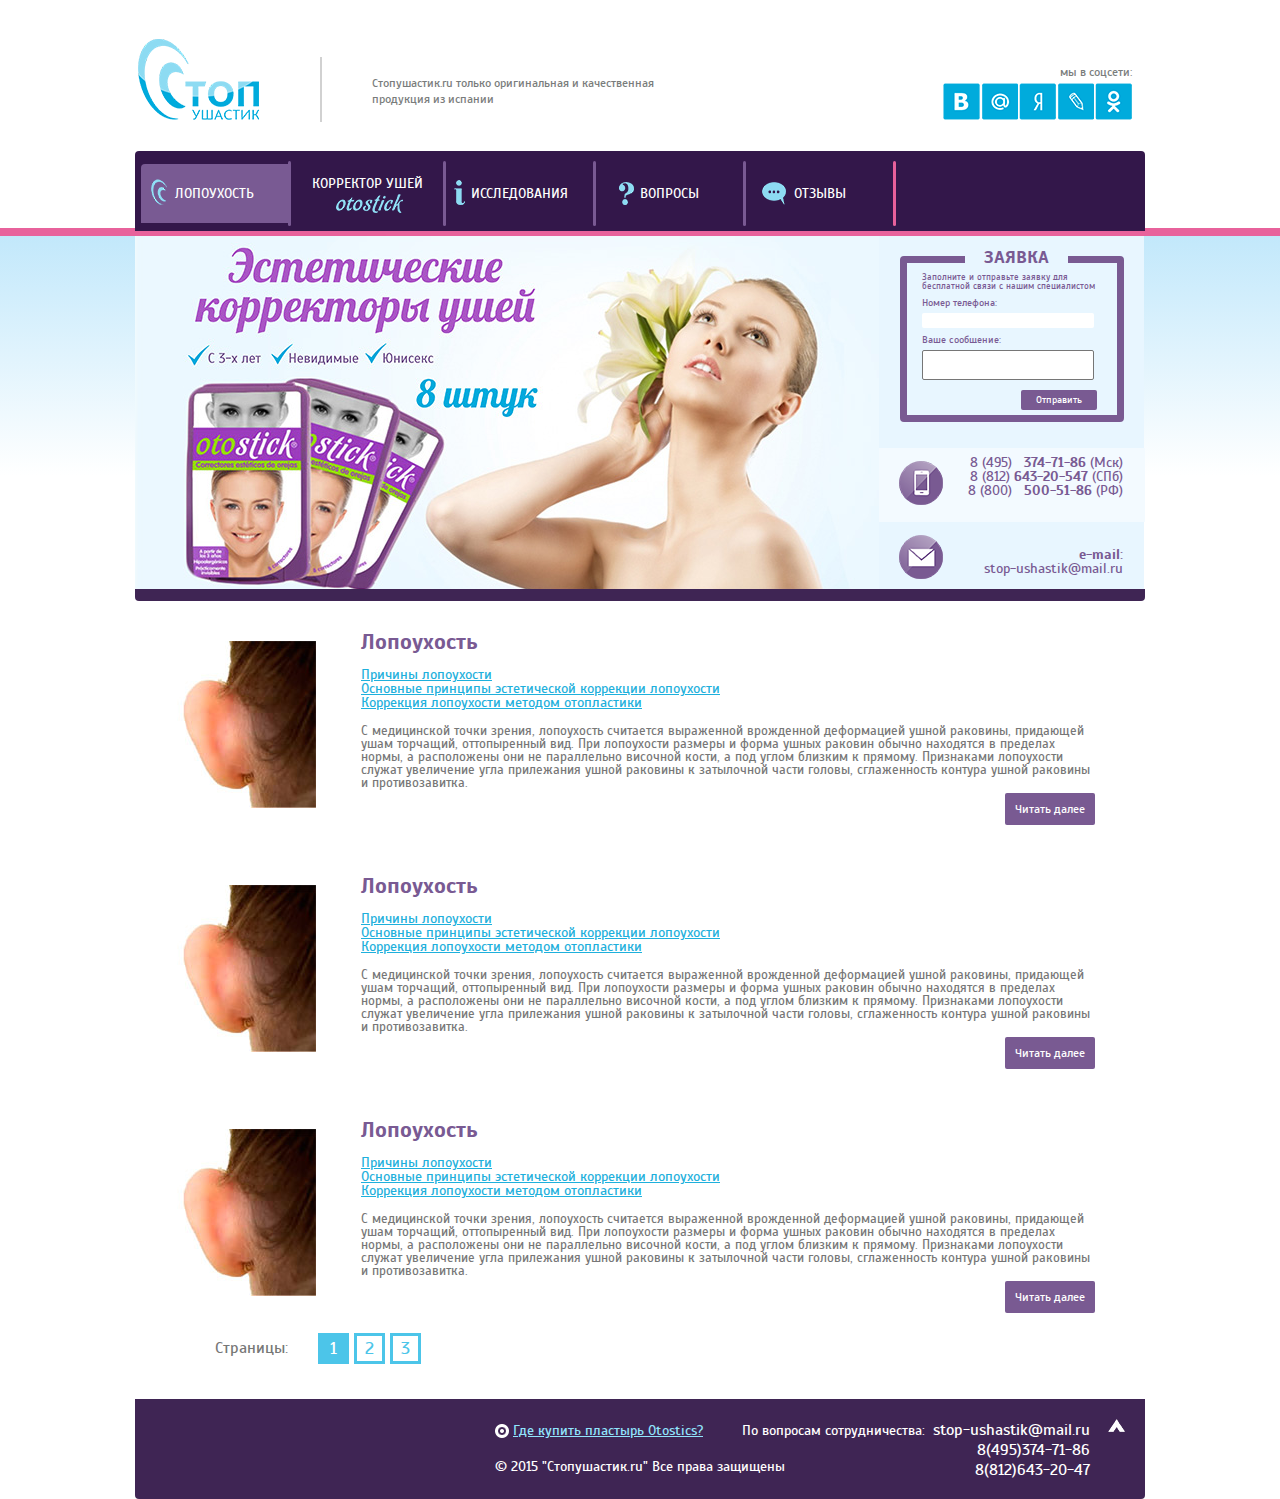
<file: www/index.html>
﻿<!DOCTYPE html>
<html>
<head>
	<meta charset="utf-8" />
	<meta name="format-detection" content="telephone=no">
	<title></title>
	<link rel="stylesheet" type="text/css" href="css/css-reset.css" />
	<link rel="stylesheet" type="text/css" href="css/styles.css" />
	<script src="js/jquery-1.11.2.min.js"></script>
	<script src="js/script.js"></script>
</head>
<body>

	<!--МОДАЛЬНОЕ ОКНО ОФОРМЛЕНИЕ ЗАКАЗА-->
	<div id="modal">
		<div class="modal-inner">
			<form action="" method="POST" id="modal-zakaz">
			<span class="close-button"></span>
			<span class="modal-zakaz-line"></span>
			<p>ОФОРМЛЕНИЕ ЗАКАЗА</p>
			<div class="vibor">
				<span>Выбор товара:</span><br>
				<input type="radio" name="vibor" id="radio-detskiy" />
					<label for="radio-detskiy">детский</label>
				<input type="radio" name="vibor" id="radio-vzrosliy" />
					<label for="radio-vzrosliy">взрослый</label>
				<br>
				<span>Кол-во:</span><input type="text" name="number" id="number" /><span>шт.</span>
				<br>
				<span>Сумма:&nbsp </span><span class="sum">2280 руб.</span>
			</div>
			<div class="opisanie detskiy">
				<a href="#">Описание</a>
			</div>
			<div class="opisanie vzrosliy">
				<a href="#">Описание</a>
			</div>
			<div class="clear"></div>
			<label for="fio">ФИО:</label>
				<input type="text" name="fio" id="fio" required />
			<label for="adress">Адрес:</label>
				<input type="text" name="adress" id="adress" required />
			<label for="telefon">Телефон:</label>
				<input type="text" name="telefon" id="telefon" required />
			<label for="e-mail">E-mail:</label>
				<input type="text" name="e-mail" id="e-mail" required />
			<label for="city">Город:</label>
				<input type="text" name="city" id="city" required />
			<input type="radio" name="dostavka" id="dostavka-kurier" />
				<label class="inline" for="dostavka-kurier">Курьер: +200 руб. за 1 день</label>
			<input type="radio" name="dostavka" id="dostavka-samovivoz" />
				<label class="inline" for="dostavka-samovivoz">Забрать самому по адресу: ул. Марковникова, 54</label>
			<div class="sposob-oplati">Способ оплаты:</div>
			<input type="radio" name="oplata" id="oplata-nal" />
				<label class="inline" for="oplata-nal">Наличными при получении</label>
			<input type="radio" name="oplata" id="oplata-karta" />
				<label class="inline" for="oplata-karta">Картой</label>
			<a href="javascript:void(0)" id="modal-zakaz-submit">ОФОРМИТЬ</a>
			</form>
		</div>
	</div>
	<!--ШАПКА САЙТА-->
	<div class="top">
		<header>
			<div class="logo"></div>
			<div class="slogan">
				<p>Стопушастик.ru только оригинальная и качественная<br />продукция из испании</p>
			</div>
			<div class="socials">
				<p>мы в соцсети:</p>
				<a class="vk" href="#"></a>
				<a class="mail" href="#"></a>
				<a class="ya" href="#"></a>
				<a class="pen" href="#"></a>
				<a class="od" href="#"></a>
			</div>
			<nav>
				<ul>
					<li><a class="active" href="#"><span class="menu-icon"></span>ЛОПОУХОСТЬ</a><span class="razdelitel"></span></li>
					<li class="upper-text"><a href="#"><span class="menu-icon"></span>КОРРЕКТОР УШЕЙ</a><span class="razdelitel"></span></li>
					<li><a href="#"><span class="menu-icon"></span>ИССЛЕДОВАНИЯ</a><span class="razdelitel"></span></li>
					<li><a href="#"><span class="menu-icon"></span>ВОПРОСЫ</a><span class="razdelitel"></span></li>
					<li><a href="#"><span class="menu-icon"></span>ОТЗЫВЫ</a><span class="razdelitel red"></span></li>
					<li id="modal-zakaz"><a href="javascript:void(0)">ОФОРМИТЬ ЗАКАЗ</a></li>
				</ul>
			</nav>
		</header>
	</div>
	<!--КОНТЕНТ - СЛАЙДЕР-->
	<div class="main">
		<section class="top-of-content">
			<div class="slide2"></div>
			<div class="slide1"></div>
			<div class="slider-right">
				<span>ЗАЯВКА</span>
				<form action="#" method="POST" id="slider-form">
					<p>Заполните и отправьте заявку для бесплатной связи с нашим специалистом</p>
					<label for="tlf">Номер телефона:</label>
					<input type="text" id="tlf" name="tlf" />
					<label for="msg">Ваше сообщение:</label>
					<textarea form="slider-form" id="msg" name="message" ></textarea>
					<a href="#">Отправить</a>
					<div class="clear"></div>
				</form>
				<div class="telefoni">
					<p>8 (495)  &nbsp&nbsp<span>374-71-86</span> (Мск)</p>
					<p>8 (812) <span>643-20-547</span> (СПб)</p>
					<p>8 (800)  &nbsp&nbsp<span>500-51-86</span> (РФ)</p>
				</div>
				<div class="email">
					<p><span>e-mail:</span> <br>stop-ushastik@mail.ru</p>
				</div>
			</div>
			<div class="plashka"></div>
		</section>
	</div>
	<!--КОНТЕНТ - ОСНОВНОЙ КОНТЕНТ-->
	<div class="content">
		<article>
			<figure><img src="images/uho.jpg" alt=""/></figure>
			<section>
				<h2>Лопоухость</h2>
				<a href="#">Причины лопоухости</a>
				<a href="#">Основные принципы эстетической коррекции лопоухости</a>
				<a href="#">Коррекция лопоухости методом отопластики</a>
				<p>С медицинской точки зрения, лопоухость считается выраженной врожденной деформацией ушной раковины, придающей
				ушам торчащий, оттопыренный вид. При лопоухости размеры и форма ушных раковин обычно находятся в пределах нормы, 
				а расположены они не параллельно височной кости, а под углом близким к прямому. Признаками лопоухости служат 
				увеличение угла прилежания ушной раковины к затылочной части головы, сглаженность контура ушной раковины
				и противозавитка.</p>
				<a class="read-more" href="#">Читать далее</a>
			</section>
		</article>
		<article>
			<figure><img src="images/uho.jpg" alt=""/></figure>
			<section>
				<h2>Лопоухость</h2>
				<a href="#">Причины лопоухости</a>
				<a href="#">Основные принципы эстетической коррекции лопоухости</a>
				<a href="#">Коррекция лопоухости методом отопластики</a>
				<p>С медицинской точки зрения, лопоухость считается выраженной врожденной деформацией ушной раковины, придающей
				ушам торчащий, оттопыренный вид. При лопоухости размеры и форма ушных раковин обычно находятся в пределах нормы, 
				а расположены они не параллельно височной кости, а под углом близким к прямому. Признаками лопоухости служат 
				увеличение угла прилежания ушной раковины к затылочной части головы, сглаженность контура ушной раковины
				и противозавитка.</p>
				<a class="read-more" href="#">Читать далее</a>
			</section>
		</article>
		<article>
			<figure><img src="images/uho.jpg" alt=""/></figure>
			<section>
				<h2>Лопоухость</h2>
				<a href="#">Причины лопоухости</a>
				<a href="#">Основные принципы эстетической коррекции лопоухости</a>
				<a href="#">Коррекция лопоухости методом отопластики</a>
				<p>С медицинской точки зрения, лопоухость считается выраженной врожденной деформацией ушной раковины, придающей
				ушам торчащий, оттопыренный вид. При лопоухости размеры и форма ушных раковин обычно находятся в пределах нормы, 
				а расположены они не параллельно височной кости, а под углом близким к прямому. Признаками лопоухости служат 
				увеличение угла прилежания ушной раковины к затылочной части головы, сглаженность контура ушной раковины
				и противозавитка.</p>
				<a class="read-more" href="#">Читать далее</a>
			</section>
		</article>
		<nav>
			<span>Страницы:</span>
			<ul>
				<li class="active"><a href="#">1</a></li>
				<li><a href="#">2</a></li>
				<li><a href="#">3</a></li>
			</ul>
		</nav>
	</div>
	<!--ФУТЕР-->
	<footer>
		<a href="#">Где купить пластырь Otostics?</a>
		<span class="voprosi">По вопросам сотрудничества:</span>
		<span class="contacts">stop-ushastik@mail.ru<br>8(495)374-71-86<br>8(812)643-20-47</span>
		<span class="ugolok" onClick="scroll(0,0)"></span>
		<span class="copyright">&copy 2015 "Стопушастик.ru" Все права защищены</span>
	</footer>

</body>
</html>
</file>
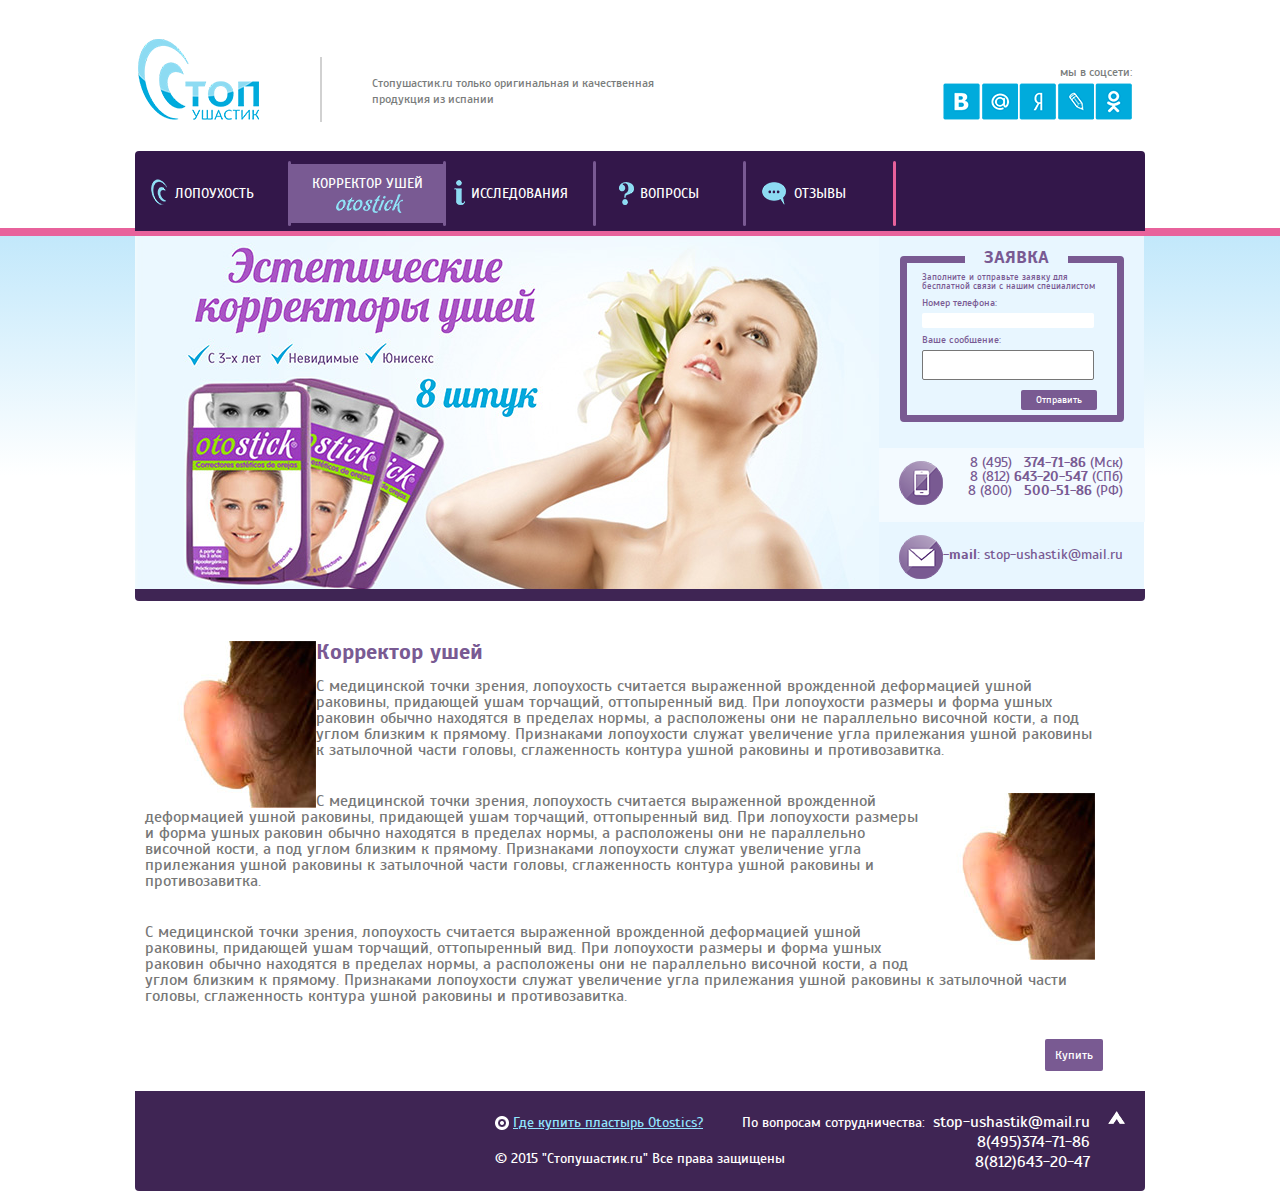
<file: www/korrektor.html>
﻿<!DOCTYPE html>
<html>
<head>
	<meta charset="utf-8" />
	<title></title>
	<link rel="stylesheet" type="text/css" href="css/css-reset.css" />
	<link rel="stylesheet" type="text/css" href="css/styles.css" />
	<script src="js/jquery-1.11.2.min.js"></script>
	<script src="js/script.js"></script>
</head>
<body>
<!--МОДАЛЬНОЕ ОКНО ОФОРМЛЕНИЕ ЗАКАЗА-->
<div id="modal">
	<div class="modal-inner">
		<form action="" method="POST" id="modal-zakaz">
		<span class="close-button"></span>
		<span class="modal-zakaz-line"></span>
		<p>ОФОРМЛЕНИЕ ЗАКАЗА</p>
		<div class="vibor">
			<span>Выбор товара:</span><br>
			<input type="radio" name="vibor" id="radio-detskiy" />
				<label for="radio-detskiy">детский</label>
			<input type="radio" name="vibor" id="radio-vzrosliy" />
				<label for="radio-vzrosliy">взрослый</label>
			<br>
			<span>Кол-во:</span><input type="text" name="number" id="number" /><span>шт.</span>
			<br>
			<span>Сумма:&nbsp </span><span class="sum">2280 руб.</span>
		</div>
		<div class="opisanie detskiy">
			<a href="#">Описание</a>
		</div>
		<div class="opisanie vzrosliy">
			<a href="#">Описание</a>
		</div>
		<div class="clear"></div>
		<label for="fio">ФИО:</label>
			<input type="text" name="fio" id="fio" required />
		<label for="adress">Адрес:</label>
			<input type="text" name="adress" id="adress" required />
		<label for="telefon">Телефон:</label>
			<input type="text" name="telefon" id="telefon" required />
		<label for="e-mail">E-mail:</label>
			<input type="text" name="e-mail" id="e-mail" required />
		<label for="city">Город:</label>
			<input type="text" name="city" id="city" required />
		<input type="radio" name="dostavka" id="dostavka-kurier" />
			<label class="inline" for="dostavka-kurier">Курьер: +200 руб. за 1 день</label>
		<input type="radio" name="dostavka" id="dostavka-samovivoz" />
			<label class="inline" for="dostavka-samovivoz">Забрать самому по адресу: ул. Марковникова, 54</label>
		<div class="sposob-oplati">Способ оплаты:</div>
		<input type="radio" name="oplata" id="oplata-nal" />
			<label class="inline" for="oplata-nal">Наличными при получении</label>
		<input type="radio" name="oplata" id="oplata-karta" />
			<label class="inline" for="oplata-karta">Картой</label>
		<a href="javascript:void(0)" id="modal-zakaz-submit">ОФОРМИТЬ</a>
		</form>
	</div>
</div>
<!--ШАПКА САЙТА-->
<div class="top">
	<header>
		<div class="logo"></div>
		<div class="slogan">
			<p>Стопушастик.ru только оригинальная и качественная<br />продукция из испании</p>
		</div>
		<div class="socials">
			<p>мы в соцсети:</p>
			<a class="vk" href="#"></a>
			<a class="mail" href="#"></a>
			<a class="ya" href="#"></a>
			<a class="pen" href="#"></a>
			<a class="od" href="#"></a>
		</div>
		<nav>
			<ul>
				<li><a href="#"><span class="menu-icon"></span>ЛОПОУХОСТЬ</a><span class="razdelitel"></span></li>
				<li class="upper-text"><a class="active" href="#"><span class="menu-icon"></span>КОРРЕКТОР УШЕЙ</a><span class="razdelitel"></span></li>
				<li><a href="#"><span class="menu-icon"></span>ИССЛЕДОВАНИЯ</a><span class="razdelitel"></span></li>
				<li><a href="#"><span class="menu-icon"></span>ВОПРОСЫ</a><span class="razdelitel"></span></li>
				<li><a href="#"><span class="menu-icon"></span>ОТЗЫВЫ</a><span class="razdelitel red"></span></li>
				<li id="modal-zakaz"><a href="javascript:void(0)">ОФОРМИТЬ ЗАКАЗ</a></li>
			</ul>
		</nav>
	</header>
</div>
<!--КОНТЕНТ - СЛАЙДЕР-->
<div class="main">
	<section class="top-of-content">
		<div class="slide2"></div>
		<div class="slide1"></div>
		<div class="slider-right">
			<span>ЗАЯВКА</span>
			<form action="#" method="POST" id="slider-form">
				<p>Заполните и отправьте заявку для бесплатной связи с нашим специалистом</p>
				<label for="tlf">Номер телефона:</label>
				<input type="text" id="tlf" name="tlf" />
				<label for="msg">Ваше сообщение:</label>
				<textarea form="slider-form" id="msg" name="message" ></textarea>
				<a href="#">Отправить</a>
				<div class="clear"></div>
			</form>
			<div class="telefoni">
				<p>8 (495)  &nbsp&nbsp<span>374-71-86</span> (Мск)</p>
				<p>8 (812) <span>643-20-547</span> (СПб)</p>
				<p>8 (800)  &nbsp&nbsp<span>500-51-86</span> (РФ)</p>
			</div>
			<div class="email">
				<p><span>e-mail:</span> stop-ushastik@mail.ru</p>
			</div>
		</div>
		<div class="plashka"></div>
	</section>
</div>
<!--КОНТЕНТ - ОСНОВНОЙ КОНТЕНТ-->
<div class="content">
	<article class="full">
		<h2>Корректор ушей</h2>
			<img class="left" src="images/uho.jpg" alt=""/>
			<p>С медицинской точки зрения, лопоухость считается выраженной врожденной деформацией ушной раковины, придающей
				ушам торчащий, оттопыренный вид. При лопоухости размеры и форма ушных раковин обычно находятся в пределах нормы, 
				а расположены они не параллельно височной кости, а под углом близким к прямому. Признаками лопоухости служат 
				увеличение угла прилежания ушной раковины к затылочной части головы, сглаженность контура ушной раковины
				и противозавитка.</p>
			<img class="right" src="images/uho.jpg" alt=""/>
			<p>С медицинской точки зрения, лопоухость считается выраженной врожденной деформацией ушной раковины, придающей
				ушам торчащий, оттопыренный вид. При лопоухости размеры и форма ушных раковин обычно находятся в пределах нормы, 
				а расположены они не параллельно височной кости, а под углом близким к прямому. Признаками лопоухости служат 
				увеличение угла прилежания ушной раковины к затылочной части головы, сглаженность контура ушной раковины
				и противозавитка.</p>
			<p>С медицинской точки зрения, лопоухость считается выраженной врожденной деформацией ушной раковины, придающей
				ушам торчащий, оттопыренный вид. При лопоухости размеры и форма ушных раковин обычно находятся в пределах нормы, 
				а расположены они не параллельно височной кости, а под углом близким к прямому. Признаками лопоухости служат 
				увеличение угла прилежания ушной раковины к затылочной части головы, сглаженность контура ушной раковины
				и противозавитка.</p>
			<div class="clear"></div>
		<a class="button" href="#">Купить</a>
	</article>
</div>
<!--ФУТЕР-->
<footer>
	<a href="#">Где купить пластырь Otostics?</a>
	<span class="voprosi">По вопросам сотрудничества:</span>
	<span class="contacts">stop-ushastik@mail.ru<br>8(495)374-71-86<br>8(812)643-20-47</br></br></span>
	<span class="ugolok" onClick="scroll(0,0)"></span>
	<span class="copyright">&copy 2015 "Стопушастик.ru" Все права защищены</span>
</footer>
</body>
</html>
</file>
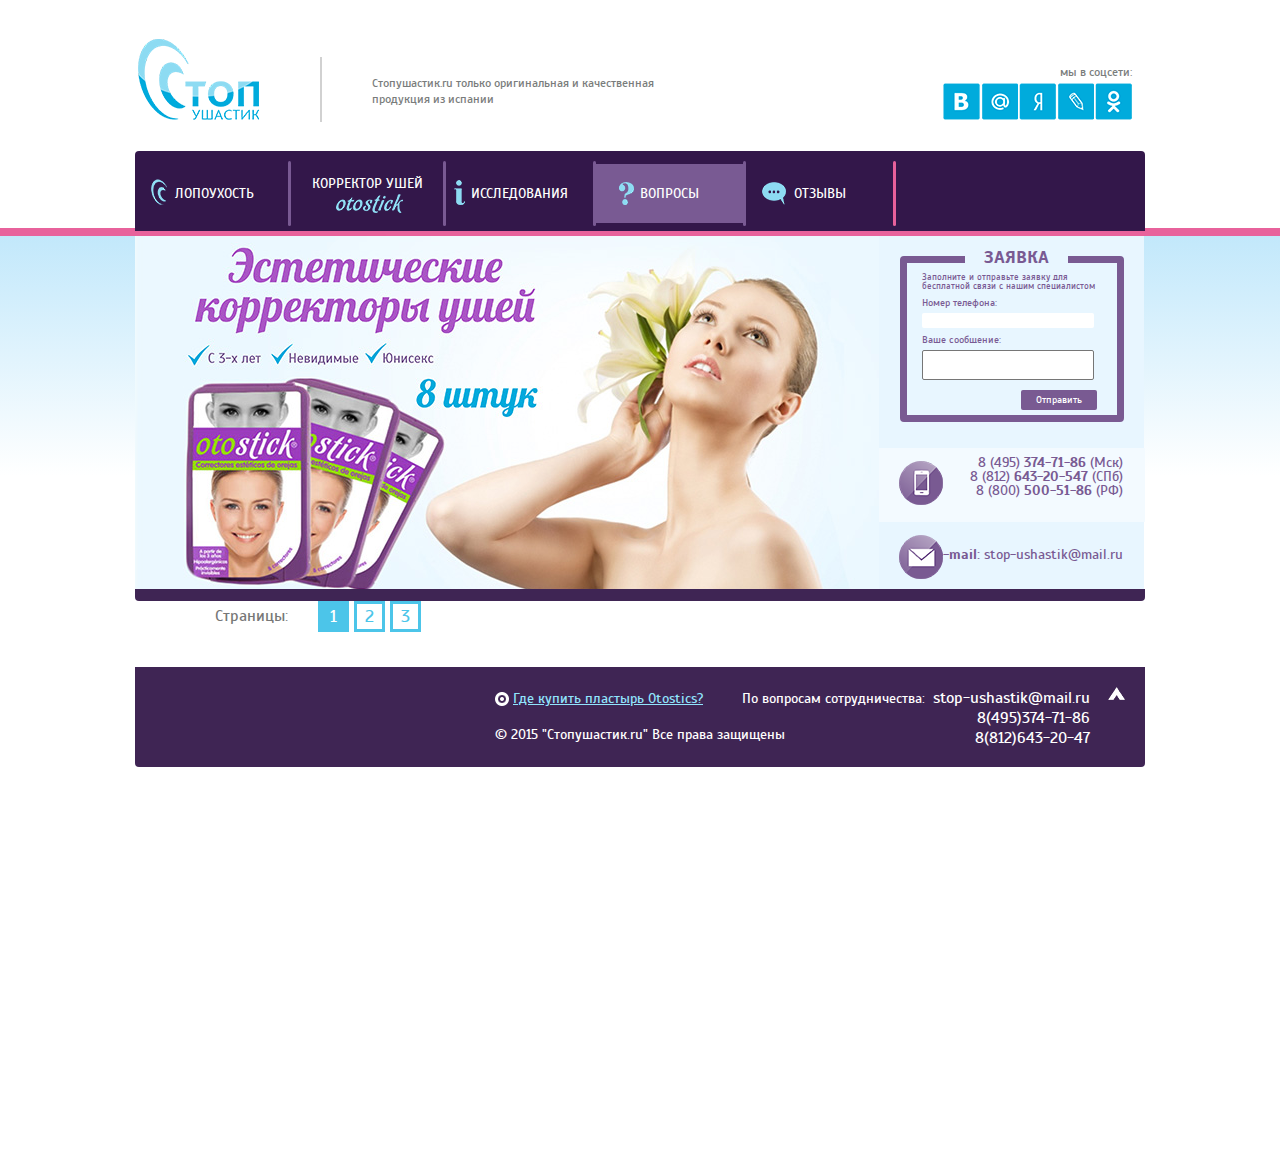
<file: www/voprosi.html>
﻿<!DOCTYPE html>
<html>
<head>
	<meta charset="utf-8" />
	<title></title>
	<link rel="stylesheet" type="text/css" href="css/css-reset.css" />
	<link rel="stylesheet" type="text/css" href="css/styles.css" />
	<script src="js/jquery-1.11.2.min.js"></script>
	<script src="js/script.js"></script>
</head>
<body>
<!--МОДАЛЬНОЕ ОКНО ОФОРМЛЕНИЕ ЗАКАЗА-->
<div id="modal">
	<div class="modal-inner">
		<form action="" method="POST" id="modal-zakaz">
		<span class="close-button"></span>
		<span class="modal-zakaz-line"></span>
		<p>ОФОРМЛЕНИЕ ЗАКАЗА</p>
		<div class="vibor">
			<span>Выбор товара:</span><br>
			<input type="radio" name="vibor" id="radio-detskiy" />
				<label for="radio-detskiy">детский</label>
			<input type="radio" name="vibor" id="radio-vzrosliy" />
				<label for="radio-vzrosliy">взрослый</label>
			<br>
			<span>Кол-во:</span><input type="text" name="number" id="number" /><span>шт.</span>
			<br>
			<span>Сумма:&nbsp </span><span class="sum">2280 руб.</span>
		</div>
		<div class="opisanie detskiy">
			<a href="#">Описание</a>
		</div>
		<div class="opisanie vzrosliy">
			<a href="#">Описание</a>
		</div>
		<div class="clear"></div>
		<label for="fio">ФИО:</label>
			<input type="text" name="fio" id="fio" required />
		<label for="adress">Адрес:</label>
			<input type="text" name="adress" id="adress" required />
		<label for="telefon">Телефон:</label>
			<input type="text" name="telefon" id="telefon" required />
		<label for="e-mail">E-mail:</label>
			<input type="text" name="e-mail" id="e-mail" required />
		<label for="city">Город:</label>
			<input type="text" name="city" id="city" required />
		<input type="radio" name="dostavka" id="dostavka-kurier" />
			<label class="inline" for="dostavka-kurier">Курьер: +200 руб. за 1 день</label>
		<input type="radio" name="dostavka" id="dostavka-samovivoz" />
			<label class="inline" for="dostavka-samovivoz">Забрать самому по адресу: ул. Марковникова, 54</label>
		<div class="sposob-oplati">Способ оплаты:</div>
		<input type="radio" name="oplata" id="oplata-nal" />
			<label class="inline" for="oplata-nal">Наличными при получении</label>
		<input type="radio" name="oplata" id="oplata-karta" />
			<label class="inline" for="oplata-karta">Картой</label>
		<a href="javascript:void(0)" id="modal-zakaz-submit">ОФОРМИТЬ</a>
		</form>
	</div>
</div>
<!--ШАПКА САЙТА-->
<div class="top">
	<header>
		<div class="logo"></div>
		<div class="slogan">
			<p>Стопушастик.ru только оригинальная и качественная<br />продукция из испании</p>
		</div>
		<div class="socials">
			<p>мы в соцсети:</p>
			<a class="vk" href="#"></a>
			<a class="mail" href="#"></a>
			<a class="ya" href="#"></a>
			<a class="pen" href="#"></a>
			<a class="od" href="#"></a>
		</div>
		<nav>
			<ul>
				<li><a href="#"><span class="menu-icon"></span>ЛОПОУХОСТЬ</a><span class="razdelitel"></span></li>
				<li class="upper-text"><a href="#"><span class="menu-icon"></span>КОРРЕКТОР УШЕЙ</a><span class="razdelitel"></span></li>
				<li><a href="#"><span class="menu-icon"></span>ИССЛЕДОВАНИЯ</a><span class="razdelitel"></span></li>
				<li><a class="active" href="#"><span class="menu-icon"></span>ВОПРОСЫ</a><span class="razdelitel"></span></li>
				<li><a href="#"><span class="menu-icon"></span>ОТЗЫВЫ</a><span class="razdelitel red"></span></li>
				<li id="modal-zakaz"><a href="javascript:void(0)">ОФОРМИТЬ ЗАКАЗ</a></li>
			</ul>
		</nav>
	</header>
</div>
<!--КОНТЕНТ - СЛАЙДЕР-->
<div class="main">
	<section class="top-of-content">
		<div class="slide2"></div>
		<div class="slide1"></div>
		<div class="slider-right">
			<span>ЗАЯВКА</span>
			<form action="#" method="POST" id="slider-form">
				<p>Заполните и отправьте заявку для бесплатной связи с нашим специалистом</p>
				<label for="tlf">Номер телефона:</label>
				<input type="text" id="tlf" name="tlf" />
				<label for="msg">Ваше сообщение:</label>
				<textarea form="slider-form" id="msg" name="message" ></textarea>
				<a href="#">Отправить</a>
				<div class="clear"></div>
			</form>
			<div class="telefoni">
				<p>8 (495) <span>374-71-86</span> (Мск)</p>
				<p>8 (812) <span>643-20-547</span> (СПб)</p>
				<p>8 (800) <span>500-51-86</span> (РФ)</p>
			</div>
			<div class="email">
				<p><span>e-mail:</span> stop-ushastik@mail.ru</p>
			</div>
		</div>
		<div class="plashka"></div>
	</section>
</div>
<!--КОНТЕНТ - ОСНОВНОЙ КОНТЕНТ-->
<div class="content">
	
	<nav>
		<span>Страницы:</span>
		<ul>
			<li class="active"><a href="#">1</a></li>
			<li><a href="#">2</a></li>
			<li><a href="#">3</a></li>
		</ul>
	</nav>
</div>
<!--ФУТЕР-->
<footer>
	<a href="#">Где купить пластырь Otostics?</a>
	<span class="voprosi">По вопросам сотрудничества:</span>
	<span class="contacts">stop-ushastik@mail.ru<br>8(495)374-71-86<br>8(812)643-20-47</br></br></span>
	<span class="ugolok" onClick="scroll(0,0)"></span>
	<span class="copyright">&copy 2015 "Стопушастик.ru" Все права защищены</span>
</footer>
</body>
</html>
</file>
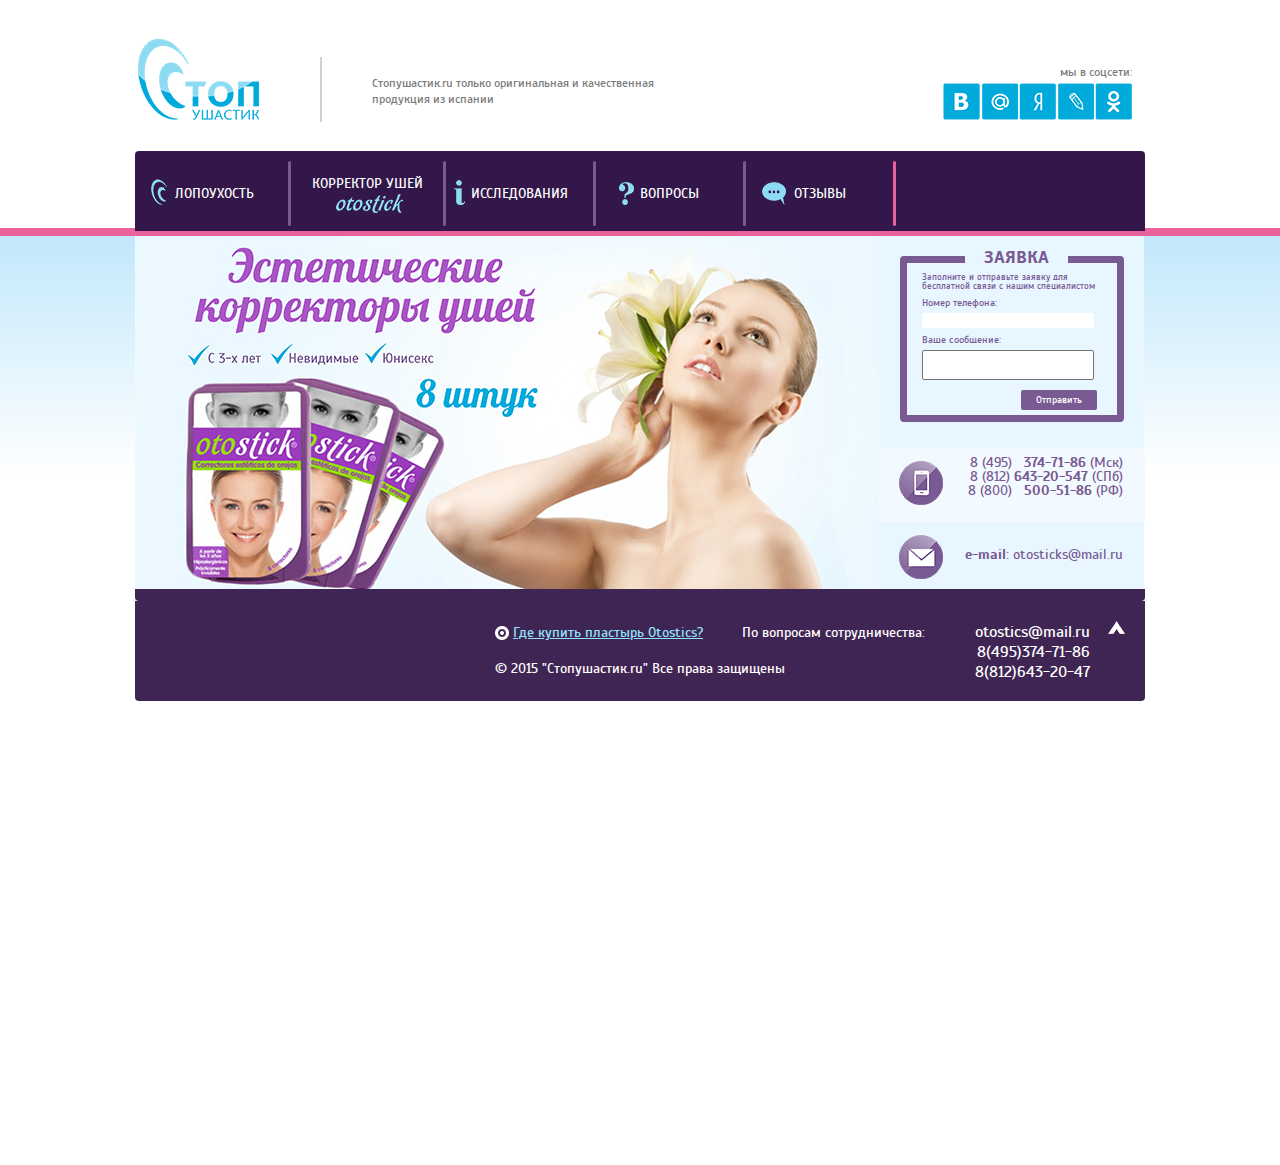
<file: www/шаблон страницы.html>
﻿<!DOCTYPE html>
<html>
<head>
	<meta charset="utf-8" />
	<title></title>
	<link rel="stylesheet" type="text/css" href="css/css-reset.css" />
	<link rel="stylesheet" type="text/css" href="css/styles.css" />
	<script src="js/jquery-1.11.2.min.js"></script>
	<script src="js/script.js"></script>
</head>
<body>
<!--МОДАЛЬНОЕ ОКНО ОФОРМЛЕНИЕ ЗАКАЗА-->
<div id="modal">
	<div class="modal-inner">
		<form action="" method="POST" id="modal-zakaz">
		<span class="close-button"></span>
		<span class="modal-zakaz-line"></span>
		<p>ОФОРМЛЕНИЕ ЗАКАЗА</p>
		<div class="vibor">
			<span>Выбор товара:</span><br>
			<input type="radio" name="vibor" id="radio-detskiy" />
				<label for="radio-detskiy">детский</label>
			<input type="radio" name="vibor" id="radio-vzrosliy" />
				<label for="radio-vzrosliy">взрослый</label>
			<br>
			<span>Кол-во:</span><input type="text" name="number" id="number" /><span>шт.</span>
			<br>
			<span>Сумма:&nbsp </span><span class="sum">2280 руб.</span>
		</div>
		<div class="opisanie detskiy">
			<a href="#">Описание</a>
		</div>
		<div class="opisanie vzrosliy">
			<a href="#">Описание</a>
		</div>
		<div class="clear"></div>
		<label for="fio">ФИО:</label>
			<input type="text" name="fio" id="fio" required />
		<label for="adress">Адрес:</label>
			<input type="text" name="adress" id="adress" required />
		<label for="telefon">Телефон:</label>
			<input type="text" name="telefon" id="telefon" required />
		<label for="e-mail">E-mail:</label>
			<input type="text" name="e-mail" id="e-mail" required />
		<label for="city">Город:</label>
			<input type="text" name="city" id="city" required />
		<input type="radio" name="dostavka" id="dostavka-kurier" />
			<label class="inline" for="dostavka-kurier">Курьер: +200 руб. за 1 день</label>
		<input type="radio" name="dostavka" id="dostavka-samovivoz" />
			<label class="inline" for="dostavka-samovivoz">Забрать самому по адресу: ул. Марковникова, 54</label>
		<div class="sposob-oplati">Способ оплаты:</div>
		<input type="radio" name="oplata" id="oplata-nal" />
			<label class="inline" for="oplata-nal">Наличными при получении</label>
		<input type="radio" name="oplata" id="oplata-karta" />
			<label class="inline" for="oplata-karta">Картой</label>
		<a href="javascript:void(0)" id="modal-zakaz-submit">ОФОРМИТЬ</a>
		</form>
	</div>
</div>
<!--ШАПКА САЙТА-->
<div class="top">
	<header>
		<div class="logo"></div>
		<div class="slogan">
			<p>Стопушастик.ru только оригинальная и качественная<br />продукция из испании</p>
		</div>
		<div class="socials">
			<p>мы в соцсети:</p>
			<a class="vk" href="#"></a>
			<a class="mail" href="#"></a>
			<a class="ya" href="#"></a>
			<a class="pen" href="#"></a>
			<a class="od" href="#"></a>
		</div>
		<nav>
			<ul>
				<li><a href="#"><span class="menu-icon"></span>ЛОПОУХОСТЬ</a><span class="razdelitel"></span></li>
				<li class="upper-text"><a href="#"><span class="menu-icon"></span>КОРРЕКТОР УШЕЙ</a><span class="razdelitel"></span></li>
				<li><a href="#"><span class="menu-icon"></span>ИССЛЕДОВАНИЯ</a><span class="razdelitel"></span></li>
				<li><a href="#"><span class="menu-icon"></span>ВОПРОСЫ</a><span class="razdelitel"></span></li>
				<li><a href="#"><span class="menu-icon"></span>ОТЗЫВЫ</a><span class="razdelitel red"></span></li>
				<li id="modal-zakaz"><a href="javascript:void(0)">ОФОРМИТЬ ЗАКАЗ</a></li>
			</ul>
		</nav>
	</header>
</div>
<!--КОНТЕНТ - СЛАЙДЕР-->
<div class="main">
	<section class="top-of-content">
		<div class="slide2"></div>
		<div class="slide1"></div>
		<div class="slider-right">
			<span>ЗАЯВКА</span>
			<form action="#" method="POST" id="slider-form">
				<p>Заполните и отправьте заявку для бесплатной связи с нашим специалистом</p>
				<label for="tlf">Номер телефона:</label>
				<input type="text" id="tlf" name="tlf" />
				<label for="msg">Ваше сообщение:</label>
				<textarea form="slider-form" id="msg" name="message" ></textarea>
				<a href="#">Отправить</a>
				<div class="clear"></div>
			</form>
			<div class="telefoni">
				<p>8 (495)  &nbsp&nbsp<span>374-71-86</span> (Мск)</p>
				<p>8 (812) <span>643-20-547</span> (СПб)</p>
				<p>8 (800)  &nbsp&nbsp<span>500-51-86</span> (РФ)</p>
			</div>
			<div class="email">
				<p><span>e-mail:</span> otosticks@mail.ru</p>
			</div>
		</div>
		<div class="plashka"></div>
	</section>
</div>
<!--КОНТЕНТ - ОСНОВНОЙ КОНТЕНТ-->
<section></section>
<!--ФУТЕР-->
<footer>
	<a href="#">Где купить пластырь Otostics?</a>
	<span class="voprosi">По вопросам сотрудничества:</span>
	<span class="contacts">otostics@mail.ru<br>8(495)374-71-86<br>8(812)643-20-47</br></br></span>
	<span class="ugolok" onClick="scroll(0,0)"></span>
	<span class="copyright">&copy 2015 "Стопушастик.ru" Все права защищены</span>
</footer>
</body>
</html>
</file>
<file: www/css/styles.css>
﻿@font-face {
	font-family: scadaregular;
	src: url(../fonts/Scada-Regular.ttf);
}
@font-face {
	font-family: scadabold;
	src: url(../fonts/Scada-Bold.ttf);
}
body {
	font-family: scadaregular;
}
.clear {
	width: 100%;
	height: 0;
	clear: both;
}
/*.wrapper {
	width: 1010px;
	margin: 0 auto;
}*/
/*МОДАЛЬНОЕ ОКНО - ФОРМА ЗАКАЗА*/
#modal {
	visibility: visible;
	opacity: 0;
	width: 100%;
	height: auto;
	min-height: 100%;
	position: absolute;
	top: 0;
	left: 0;
	background: rgba(0, 75, 125, 0.75);
	z-index: 9999;
}
	.modal-inner {
		width: 1010px;
		margin: 0 auto;
	}
	.modal-inner form {
		width: 660px;
		height: 970px;
		margin: 0 auto;
		margin-top: 195px;
		background-color: #FFFFFF;
		border-radius: 5px;
		position: relative;
		padding: 60px;
		-moz-box-sizing: border-box;
		-webkit-box-sizing: border-box;
		box-sizing: border-box;
	}
		#modal-zakaz > label {
			display: block;
			margin-bottom: 15px;
			color: #818181;
		}
			#modal-zakaz > label.inline {
				display: inline-block;
				padding-left: 20px;
				height: 20px;
				width: 200px;
				vertical-align: top;
				margin-bottom: 25px;
			}
		#modal-zakaz > input {
			display: block;
			margin-bottom: 25px;
			width: 473px;
			height: 27px;
			border: 3px solid #D1D1D1;
			border-radius: 4px;
		}
			#modal-zakaz > input[type=radio] {
			display: none;
			}
			#modal-zakaz > input[type=radio] + label {
				background: url('../images/radio.png') no-repeat 0 2px;
			}
			#modal-zakaz > input[type=radio]:checked + label {
				background: url('../images/radio-active.png') no-repeat 0 2px;
			}
		#modal-zakaz-submit {
			display: inline-block;
			padding: 20px 140px;
			color: #FFFFFF;
			background-color: #E5097F;
			text-decoration: none;
			position: absolute;
			bottom: 40px;
			left: 150px;
			font-family: scadabold;
			font-size: 16px;
			border-radius: 4px;
			transition: opacity .3s;
		}
		#modal-zakaz-submit:hover {
			opacity: 0.75;
		}
		.sposob-oplati {
			color: #818181;
			font-family: scadabold;
			margin-bottom: 15px;
		}
	.modal-zakaz-line {
		display: block;
		width: 540px;
		height: 2px;
		background-color: #E8E8E8;
		margin-bottom: 30px;
	}
	.modal-inner p {
		display: block;
		position: absolute;
		top: 52px;
		left: 230px;
		padding: 0 16px;
		background-color: #FFFFFF;
		color: #818181;
		font-family: scadabold;
	}
	.modal-inner .vibor {
		display: inline-block;
		width: 275px;
		color: #818181;
		padding-top: 20px;
	}
		.vibor span, .vibor input {
			display: inline-block;
			margin-bottom: 10px;
		}
		.vibor label {
			display: inline-block;
			height: 20px;
			padding-left: 20px;
			padding-right: 20px;
			margin-bottom: 20px;
		}
		/*РАДИО-КНОПКИ*/
		.vibor input[type=radio] {
			display: none;
		}
		.vibor input[type=radio] + label {
			background: url('../images/radio.png') no-repeat 0 2px;
		}
		.vibor input[type=radio]:checked + label {
			background: url('../images/radio-active.png') no-repeat 0 2px;
		}
		.vibor input[type=text] {
			height: 20px;
			width: 25px;
			border: 3px solid #D1D1D1;
			margin: 8px 5px;
		}
		.vibor .sum {
			padding-top: 10px;
			color: #383838;
			font-size: 18px;
			font-family: scadabold;
			margin-bottom: 25px;
		}
	.modal-inner .opisanie {
		width: 150px;
		height: 50px;
		padding-top: 150px;
		position: absolute;
		top: 90px;
		right: 115px;
		text-align: center;
	}
		.opisanie a {
			color: #009BD4;
			font-size: 18px;
			font-family: scadabold;
		}
		.opisanie.detskiy {
			background: url('../images/detskiy.png') no-repeat 0 0;
		}
		.opisanie.vzrosliy {
			background: url('../images/detskiy.png') no-repeat 0 0;
			display: none;
		}
	.modal-inner form .close-button {
		width: 53px;
		height: 53px;
		border-radius: 27px;
		position: absolute;
		top: -27px;
		right: -27px;
		display: block;
		cursor: pointer;
		background: url('../images/close-button.png') no-repeat 0 0;
	}
/* СТИЛИ ДЛЯ ШАПКИ */
.top {
	height: 228px;
	border-bottom: 8px solid #E8629C;
	position: relative;
}
	.top header, .top-of-content {
		width: 1010px;
		margin: 0 auto;
	}
	.top .logo {
		display: inline-block;
		width: 180px;
		height: 120px;
		background: url('../images/logo.png') no-repeat 3px 39px;
		cursor: pointer;
	}
	.top .slogan {
		display: inline-block;
		width: 560px;
		height: 47px;
		border-left: 2px solid #D1D1D1;
		vertical-align: top;
		margin-top: 57px;
		color: #797C7B;
		font-size: 12px;
		padding-left: 50px;
		padding-top: 18px;
		line-height: 16px;
	}
	.top .socials {
		display: inline-block;
		width: 195px;
		color: #797C7B;
		font-size: 12px;
		text-align: right;
	}
	.top .socials p {
		margin-bottom: 5px;
	}
	.top .socials a {
		display: inline-block;
		width: 37px;
		height: 37px;
		background: url('../images/socials.png') no-repeat 0 0;
		margin-left: -2px;
		transition-property: opacity;
		transition-duration: .3s;
	}
		.top .socials a.vk {
			background-position: 0 0;
		}
		.top .socials a.mail {
			background-position: -37px 0;
		}
		.top .socials a.ya {
			background-position: -74px 0;
		}
		.top .socials a.pen {
			background-position: -111px 0;
		}
		.top .socials a.od {
			background-position: -148px 0;
		}
		.top .socials a:hover {
			opacity: 0.75;
		}
	/*МЕНЮ В ШАПКЕ*/
	.top nav {
		background-color: #33174A;
		border-radius: 4px 4px 0 0;
		padding: 10px 5px 10px 8px;
		position: absolute;
		bottom: -3px;
		width: 1010px;
		height: 80px;
		-moz-box-sizing: border-box;
		-webkit-box-sizing: border-box;
		box-sizing: border-box;
	}
	.top ul {
		padding-top: 3px;
	}
	.top li {
		display: inline-block;
		position: relative;
		margin-left: -2px;
		text-align: center;
		height: 59px;
		width: 147px;
	}
	.top nav a {
		display: block;
		color: #FFFFFF;
		text-decoration: none;
		font-size: 14px;
		padding-top: 23px;
		height: 36px;
		transition-property: background-color;
		transition-duration: .3s;
	}
		.top .upper-text a{
			padding-top: 13px;
			height: 46px;
		}
		.top li.upper-text {
			top: -10px;
			width: 152px;
		}
	.top nav a:hover, .top nav a.active {
		background-color: #795A93;
	}
	.top li:first-child {
		border-radius: 4px 0 0 0;
	}
		.top li:first-child a {
			border-radius: 4px 0 0 0;
		}
	.top li:last-child {
		border-radius: 0 4px 0 0;
		background-color: #E8619B;
		width: 245px;
	}
		.top li:last-child a {
			border-radius: 0 4px 0 0;
		}
	.top li:last-child a, .top span.red{
		background-color: #E8619B;
	}
			/*иконки для меню*/
			.top li .menu-icon {
				display: block;
				position: absolute;
			}
			.top li:nth-child(1) .menu-icon {
				height: 26px;
				width: 16px;
				top: 15px;
				left: 10px;
				background: url('../images/menu-icon-1.png') no-repeat 0 0;
			}
			.top li:nth-child(2) .menu-icon {
				height: 19px;
				width: 67px;
				top: 30px;
				left: 45px;
				background: url('../images/menu-icon-2.png') no-repeat 0 0;
			}
			.top li:nth-child(3) .menu-icon {
				height: 25px;
				width: 11px;
				top: 16px;
				left: 8px;
				background: url('../images/menu-icon-3.png') no-repeat 0 0;
			}
			.top li:nth-child(4) .menu-icon {
				height: 23px;
				width: 15px;
				top: 18px;
				left: 23px;
				background: url('../images/menu-icon-4.png') no-repeat 0 0;
			}
			.top li:nth-child(5) .menu-icon {
				height: 23px;
				width: 24px;
				top: 18px;
				left: 16px;
				background: url('../images/menu-icon-5.png') no-repeat 0 0;
			}
	.top span {
		display: inline-block;
		width: 3px;
		height: 65px;
		border-radius: 2px;
		background-color: #795A93;
		position: absolute;
		right: -3px;
		top: -3px;
	}
/*СЛАЙДЕР С ФОРМОЙ ЗАКАЗА*/
.main {
	background: #FFFFFF;
	background-image: linear-gradient(to bottom, #C2E8FB 0%, #FFFFFF 240px);
}
.top-of-content {
	height: 365px;
	position: relative;
}
	.slide1, .slide2 {
		width: 749px;
		height: 355px;
		position: absolute;
		top: 0;
		left: 0;
		transition: opacity 3s;
	}
	.slide1 {
		background: url('../images/slide1.jpg') no-repeat 0 -10px;
	}
	.slide2 {
		background: url('../images/slide2.jpg') no-repeat 0 -10px;
		opacity: 0;
	}
	.slider-right {
		position: absolute;
		right: 0;
		top: 0;
		width: 266px;
		height: 355px;
		background: url('../images/slider-right.png') no-repeat 0 0;
		color: #795A93;
	}
		.slider-right > span {
			display: block;
			position: absolute;
			top: 12px;
			right: 77px;
			width: 103px;
			height: 15px;
			background-color: #E8F6FF;
			text-align: center;
			font-family: scadabold;
			font-size: 18px;
		}
		.slider-right form {
			width: 224px;
			border: 7px solid #795A92;
			border-radius: 4px;
			margin: 20px auto;
			padding: 10px 20px 5px 15px;
			-moz-box-sizing: border-box;
			-webkit-box-sizing: border-box;
			box-sizing: border-box;
		}
		.slider-right form p {
			font-size: 9px;
			margin-bottom: 7px;
		}
		.slider-right form label {
			display: block;
			font-size: 10px;
			margin-bottom: 5px;
		}
		.slider-right form input {
			display: block;
			width: 172px;
			height: 15px;
			border-radius: 2px;
			margin-bottom: 7px;
			-moz-box-sizing: border-box;
			-webkit-box-sizing: border-box;
			box-sizing: border-box;
		}
		.slider-right form textarea {
			resize: none;
			width: 172px;
			height: 30px;
			border-radius: 2px;
			margin-bottom: 7px;
			-moz-box-sizing: border-box;
			-webkit-box-sizing: border-box;
			box-sizing: border-box;
		}
			.slider-right form input:hover,
			.slider-right form input:focus,
			.slider-right form textarea:hover,
			.slider-right form textarea:focus {
				border: 1px solid #795A92;
			}
		.slider-right form a {
			display: inline-block;
			font-size: 10px;
			color: #FFFFFF;
			padding: 5px 15px;
			border-radius: 2px;
			background-color: #795A92;
			text-decoration: none;
			float: right;
		}
		.slider-right .telefoni {
			width: 224px;
			height: 55px;
			position: absolute;
			left: 20px;
			bottom: 80px;
			background: url('../images/telefoni.png') no-repeat 0 5px;
			font-size: 16px;
		}
		.slider-right .telefoni p {
			display: block;
		}
		.slider-right .email {
			width: 224px;
			height: 41px;
			position: absolute;
			left: 20px;
			bottom: 2px;
			background: url('../images/email.png') no-repeat 0 0;
			padding-top: 13px;
		}
			.slider-right .telefoni, .slider-right .email {
				font-size: 14px;
				text-align: right;
				
			}
			.slider-right .telefoni p > span, .slider-right .email  p > span {
				font-family: scadabold;
			}
.plashka {
	width: 1010px;
	height: 12px;
	background-color: #3F2554;
	border-radius: 0 0 4px 4px;
	position: absolute;
	left: 0;
	bottom: 0;
}
/*КОНТЕНТ*/
.content {
	width: 1010px;
	margin: 0 auto;
}
article {
	width: 1010px;
	margin: 0 auto;
	padding: 40px 50px 20px 10px;
	-moz-box-sizing: border-box;
	-webkit-box-sizing: border-box;
	box-sizing: border-box;
}
article figure {
	float: left;
	width: 171px;
	height: 167px;
	overflow: hidden;
}
	figure img {
		width: 100%;
	}
article section {
	margin-top: -10px;
	padding-left: 216px;
	position: relative;
}
	section h2 {
		display: inline-block;
		color: #795A93;
		font-family: scadabold;
		font-size: 22px;
		padding-bottom: 15px;
	}
	section a {
		display: block;
		color: #1EB0DC;
		font-size: 14px;
	}
	article section p {
		display: inline-block;
		color: #777777;
		font-size: 13px;
		padding-top: 15px;
		margin-bottom: 35px;
	}
	section a.read-more {
		display: block;
		position: absolute;
		right: 0;
		bottom: 0;
		text-decoration: none;
		color: #FFFFFF;
		padding: 10px;
		background-color: #795A92;
		border-radius: 2px;
		font-size: 12px;
	}
	.content nav {
		display: block;
		margin-left: 80px;
	}
	.content nav span {
		color: #777777;
	}
	.content nav ul {
		display: inline-block;
		height: 31px;
		margin-bottom: 35px;
		padding-left: 25px;
	}
	.content nav li {
		display: inline-block;
		width: 31px;
		height: 31px;
		text-align: center;
		background: url('../images/nav-inactive.png') no-repeat 0 0;
	}
	.content nav li a {
		color: #4CC5E9;
		display: inline-block;
		width: 31px;
		height: 31px;
		font-size: 18px;
		line-height: 31px;
		vertical-align: middle;
		text-decoration: none;
	}
	.content nav li:hover,
	.content nav li.active {
		background-color: #4CC5E9;
	}
	.content nav li:hover a,
	.content nav li.active a {
		color: #FFFFFF;
	}
article.full {
	position: relative;
}
	.full img.left {
		float: left;
	}
	.full img.right {
		float: right;
	}
	.full p {
		color: #777777;
		font-size: 16px;
		margin-bottom: 35px;
	}
	.full h2 {
		display: inline-block;
		color: #795A93;
		font-family: scadabold;
		font-size: 22px;
		padding-bottom: 15px;
	}
	.full a.button {
		display: inline-block;
		text-decoration: none;
		color: #FFFFFF;
		padding: 10px;
		background-color: #795A92;
		border-radius: 2px;
		font-size: 12px;
		margin-left: 900px;
	}
/*ФУТЕР*/
footer {
	height: 100px;
	width: 1010px;
	margin: 0 auto;
	background-color: #3F2554;
	border-radius: 0 0 4px 4px;
	position: relative;
	font-size: 14px;
}
footer span, footer a {
	display: inline-block;
	position: absolute;
}
	footer a	{
		height: 14px;
		line-height: 14px;
		vertical-align: middle;
		padding-left: 18px;
		color: #91E4FD;
		background: url('../images/kruzhok.png') no-repeat 0 0;
		top: 25px;
		left: 360px;
	}
	footer .voprosi {
		color: #FFFFFF;
		top: 25px;
		right: 220px;
	}
	footer .contacts {
		color: #FFFFFF;
		width: 200px;
		top: 21px;
		right: 55px;
		line-height: 20px;
		text-align: right;
		font-size: 16px;
	}
	footer .ugolok {
		width: 17px;
		height: 13px;
		top: 20px;
		right: 20px;
		background: url('../images/ugolok.png') no-repeat 0 0;
		cursor: pointer;
	}
	footer .copyright {
		color: #FFFFFF;
		bottom: 25px;
		left: 360px;
	}
</file>
